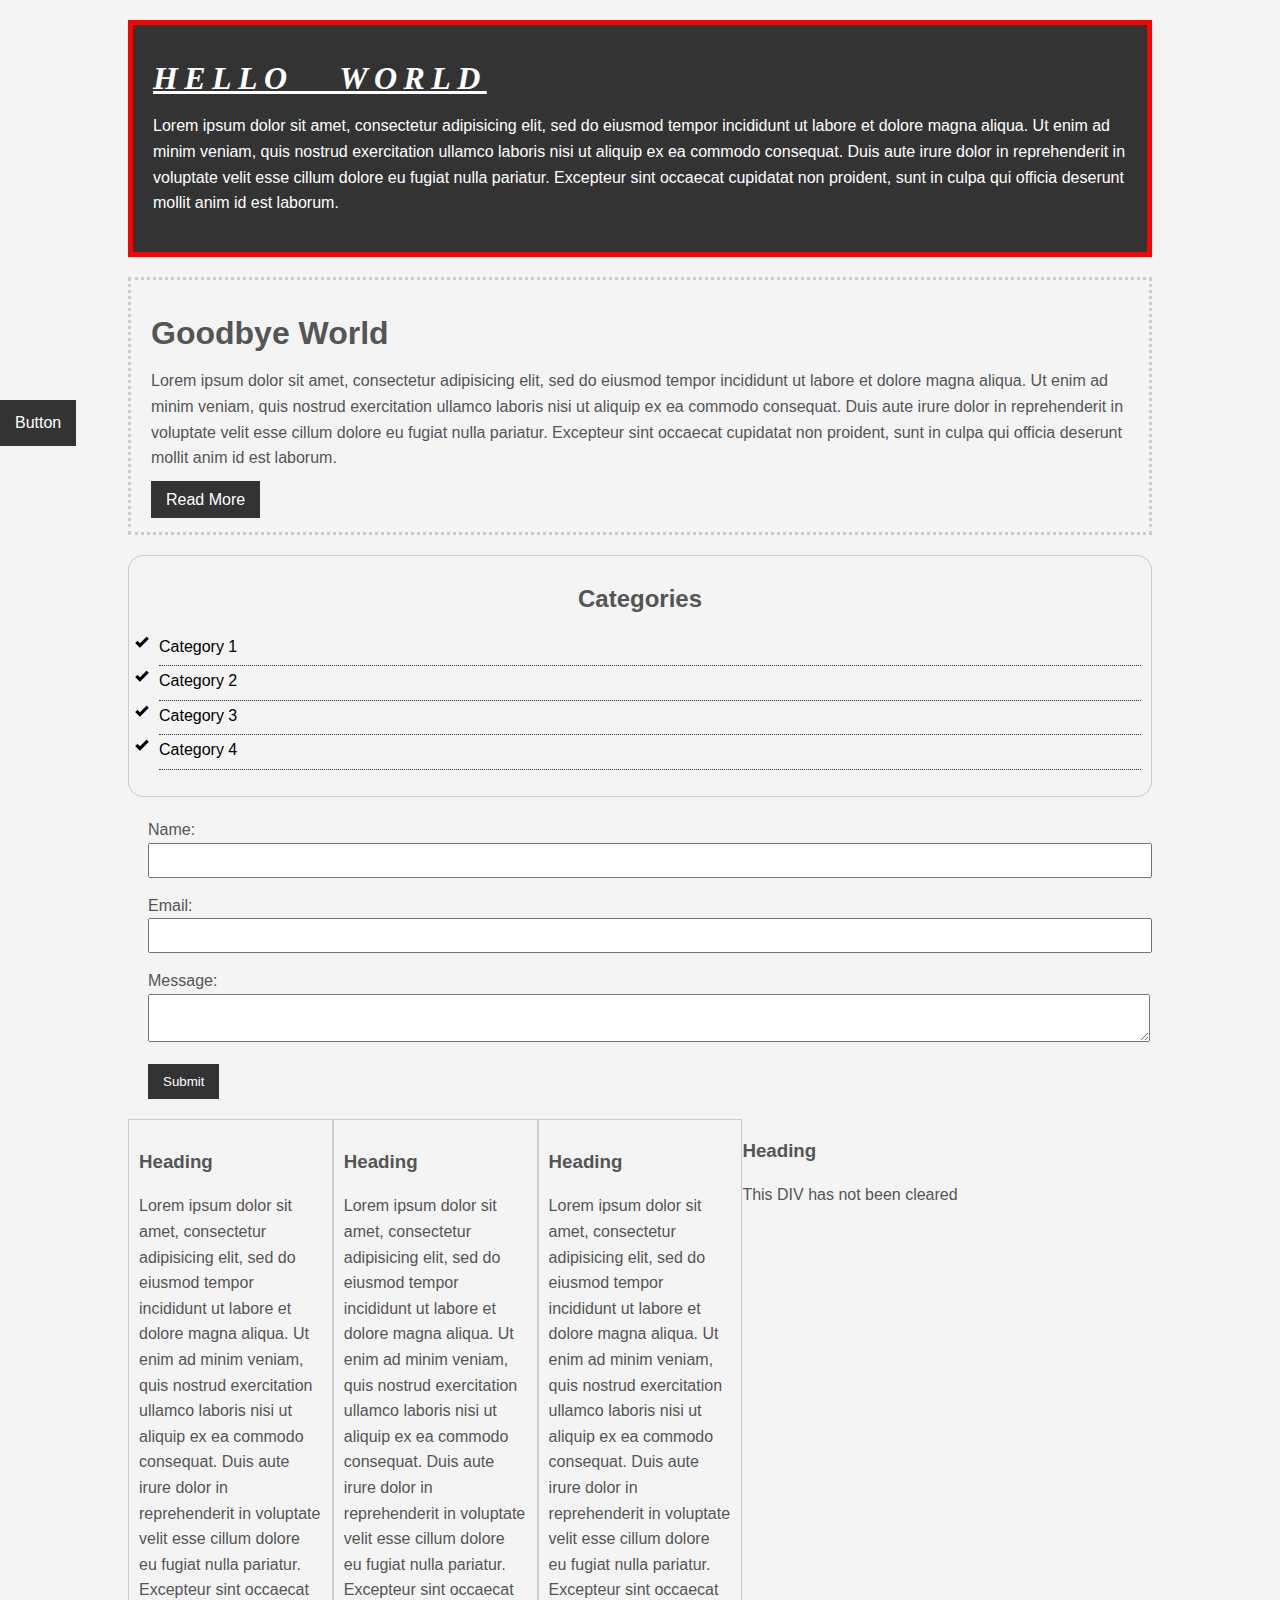
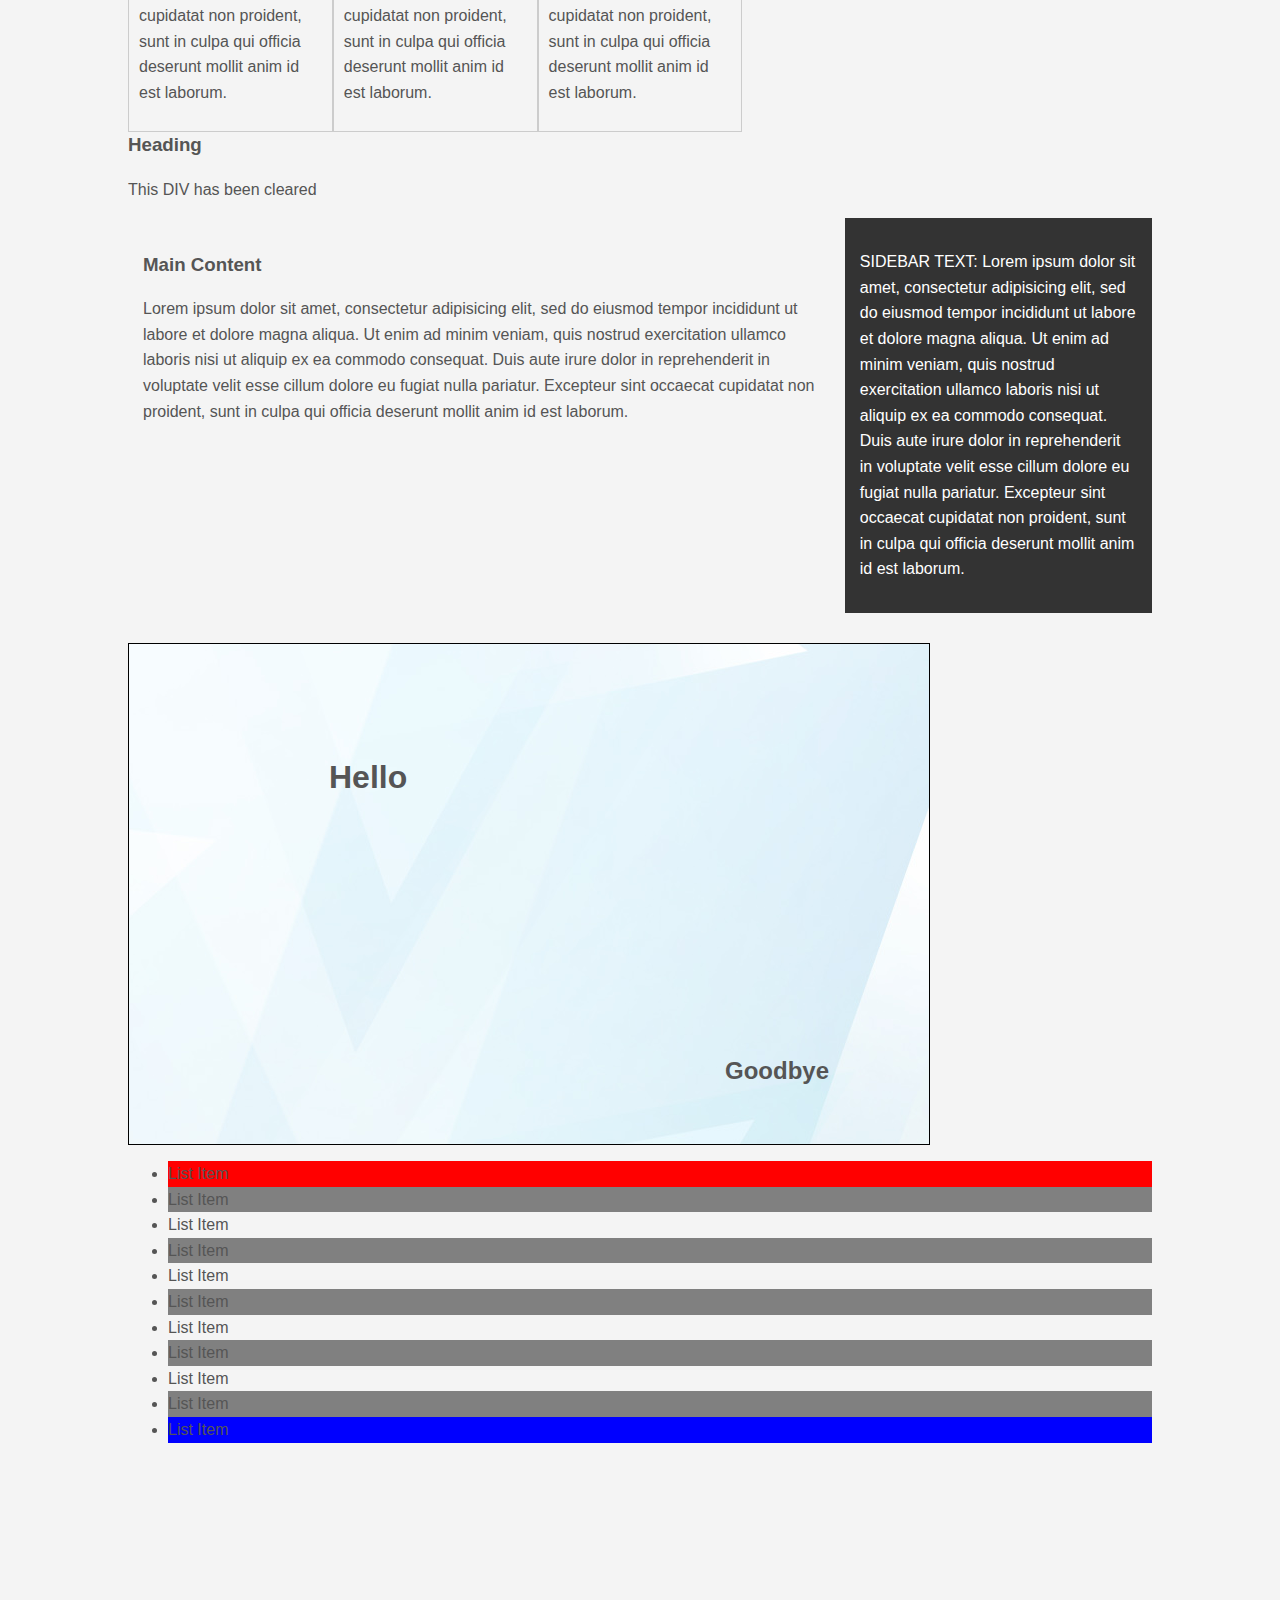
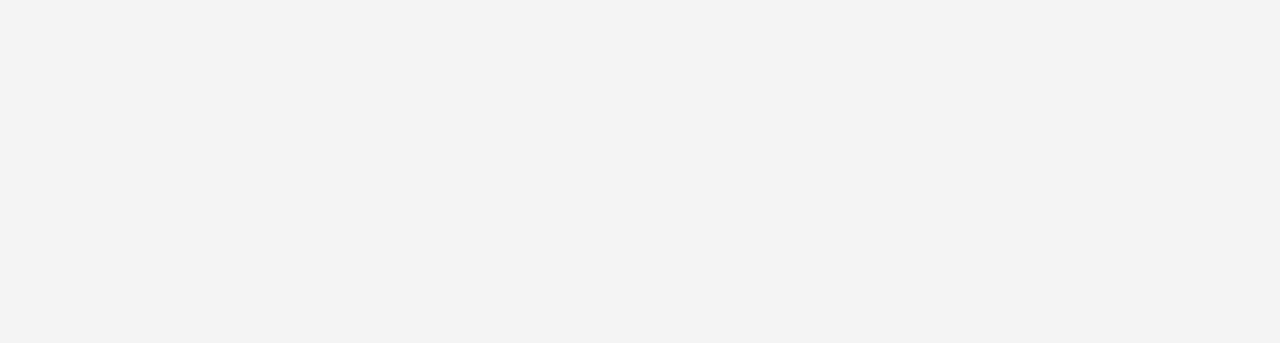
<file: cheat-sheet/index.html>
<!DOCTYPE html>
<html>

    <head>

        <title>CSS Cheat Sheet</title>

        <link rel="stylesheet" type="text/css" href="css/style.css">

    </head>

    <body>

        <div class="container">

            <div class="box-1">

                <h1>Hello World</h1>

                <p>
                    Lorem ipsum dolor sit amet, consectetur adipisicing elit, sed do eiusmod tempor incididunt ut labore et dolore magna aliqua. Ut enim ad minim veniam, quis nostrud exercitation ullamco laboris nisi ut aliquip ex ea commodo consequat. Duis aute irure dolor in reprehenderit in voluptate velit esse cillum dolore eu fugiat nulla pariatur. Excepteur sint occaecat cupidatat non proident, sunt in culpa qui officia deserunt mollit anim id est laborum.
                </p>

            </div>

            <div class="box-2">

                <h1>Goodbye World</h1>

                <p>
                    Lorem ipsum dolor sit amet, consectetur adipisicing elit, sed do eiusmod tempor incididunt ut labore et dolore magna aliqua. Ut enim ad minim veniam, quis nostrud exercitation ullamco laboris nisi ut aliquip ex ea commodo consequat. Duis aute irure dolor in reprehenderit in voluptate velit esse cillum dolore eu fugiat nulla pariatur. Excepteur sint occaecat cupidatat non proident, sunt in culpa qui officia deserunt mollit anim id est laborum.
                </p>

                <a href="#" class="button">Read More</a>

            </div>

            <div class="categories">

                <h2>Categories</h2>

                <ul>
                    <li><a href="#">Category 1</a></li>
                    <li><a href="#">Category 2</a></li>
                    <li><a href="#">Category 3</a></li>
                    <li><a href="#">Category 4</a></li>
                </ul>

            </div>

            <form class="my-form">

                <div class="form-group">
                    <label>Name:</label>
                    <input type="text" name="name">
                </div>

                <div class="form-group">
                    <label>Email:</label>
                    <input type="text" name="email">
                </div>

                <div class="form-group">
                    <label>Message:</label>
                    <textarea name="message"></textarea>
                </div>

                <input class="button" type="submit" name="Submit" name="">

            </form>

            <div class="block">

                <h3>Heading</h3>

                <p>
                    Lorem ipsum dolor sit amet, consectetur adipisicing elit, sed do eiusmod tempor incididunt ut labore et dolore magna aliqua. Ut enim ad minim veniam, quis nostrud exercitation ullamco laboris nisi ut aliquip ex ea commodo consequat. Duis aute irure dolor in reprehenderit in voluptate velit esse cillum dolore eu fugiat nulla pariatur. Excepteur sint occaecat cupidatat non proident, sunt in culpa qui officia deserunt mollit anim id est laborum.
                </p>

            </div>

            <div class="block">

                <h3>Heading</h3>

                <p>
                    Lorem ipsum dolor sit amet, consectetur adipisicing elit, sed do eiusmod tempor incididunt ut labore et dolore magna aliqua. Ut enim ad minim veniam, quis nostrud exercitation ullamco laboris nisi ut aliquip ex ea commodo consequat. Duis aute irure dolor in reprehenderit in voluptate velit esse cillum dolore eu fugiat nulla pariatur. Excepteur sint occaecat cupidatat non proident, sunt in culpa qui officia deserunt mollit anim id est laborum.
                </p>

            </div>

            <div class="block">

                <h3>Heading</h3>

                <p>
                    Lorem ipsum dolor sit amet, consectetur adipisicing elit, sed do eiusmod tempor incididunt ut labore et dolore magna aliqua. Ut enim ad minim veniam, quis nostrud exercitation ullamco laboris nisi ut aliquip ex ea commodo consequat. Duis aute irure dolor in reprehenderit in voluptate velit esse cillum dolore eu fugiat nulla pariatur. Excepteur sint occaecat cupidatat non proident, sunt in culpa qui officia deserunt mollit anim id est laborum.
                </p>

            </div>

            <div>

                <h3>Heading</h3>

                <p>
                    This DIV has not been cleared
                </p>

            </div>

<!--
            Use of CLEAR after FLOAT

            If an element can fit in the horizontal space next to the floated elements, it will.
            Unless you apply the clear property to that element in the same direction as the float.
            Then the element will move below the floated elements.
-->

            <div class="clr">

                <h3>Heading</h3>

                <p>
                    This DIV has been cleared
                </p>

            </div>

            <div id="main-block">

                <h3>Main Content</h3>

                <p>
                    Lorem ipsum dolor sit amet, consectetur adipisicing elit, sed do eiusmod tempor incididunt ut labore et dolore magna aliqua. Ut enim ad minim veniam, quis nostrud exercitation ullamco laboris nisi ut aliquip ex ea commodo consequat. Duis aute irure dolor in reprehenderit in voluptate velit esse cillum dolore eu fugiat nulla pariatur. Excepteur sint occaecat cupidatat non proident, sunt in culpa qui officia deserunt mollit anim id est laborum.
                </p>

            </div>

            <div id="sidebar">

                <p>
                    SIDEBAR TEXT: Lorem ipsum dolor sit amet, consectetur adipisicing elit, sed do eiusmod tempor incididunt ut labore et dolore magna aliqua. Ut enim ad minim veniam, quis nostrud exercitation ullamco laboris nisi ut aliquip ex ea commodo consequat. Duis aute irure dolor in reprehenderit in voluptate velit esse cillum dolore eu fugiat nulla pariatur. Excepteur sint occaecat cupidatat non proident, sunt in culpa qui officia deserunt mollit anim id est laborum.
                </p>

            </div>

            <div class="clr">

            </div>

            <div class="p-box">

                <h1>Hello</h1>
                <h2>Goodbye</h2>

            </div>

            <ul class="my-list">
                <li>List Item</li>
                <li>List Item</li>
                <li>List Item</li>
                <li>List Item</li>
                <li>List Item</li>
                <li>List Item</li>
                <li>List Item</li>
                <li>List Item</li>
                <li>List Item</li>
                <li>List Item</li>
                <li>List Item</li>
            </ul>

        </div>

        <a href="#" class="button fix-me">Button</a>

        <div style="margin-top: 500px"></div>

    </body>

</html>
</file>
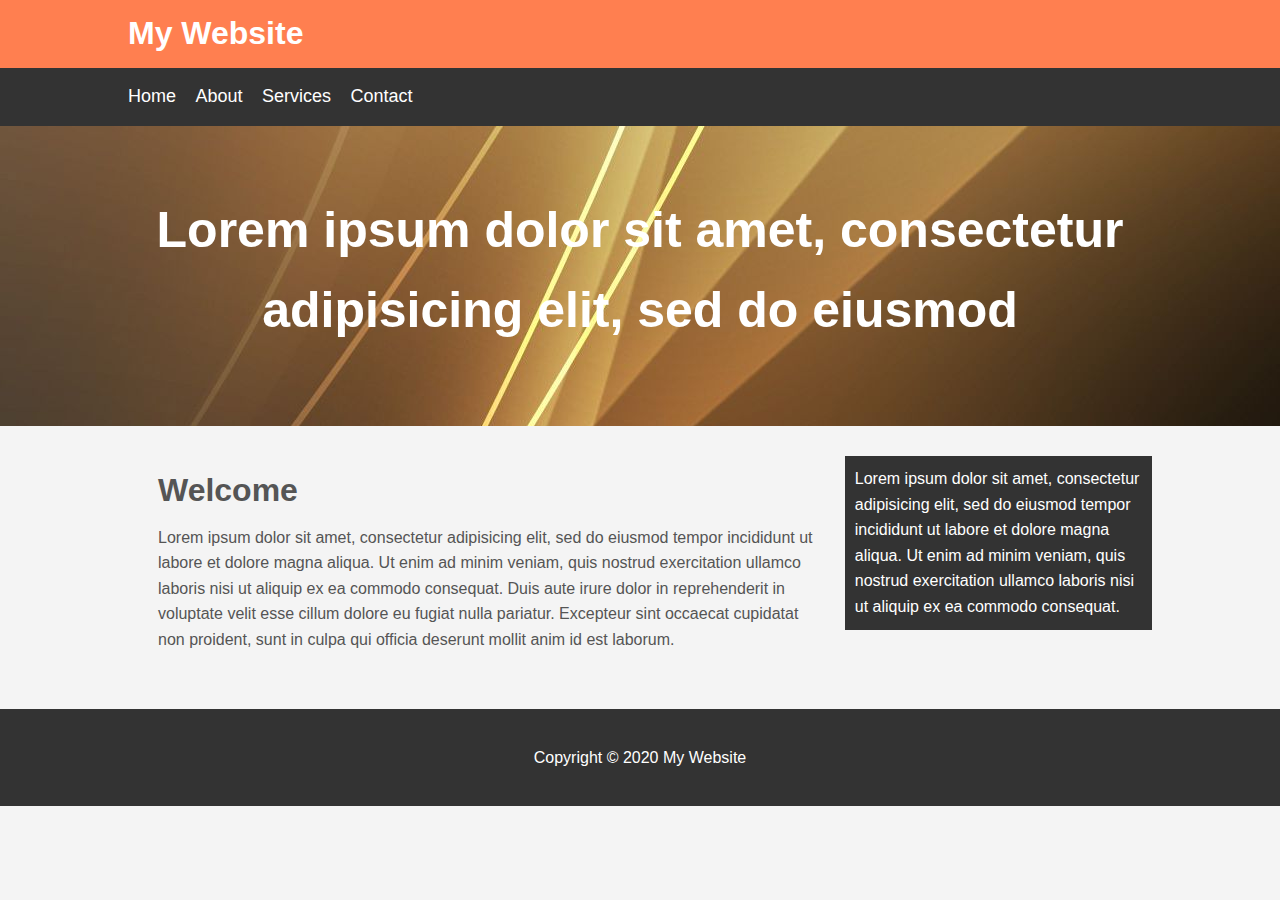
<file: my-website/index.html>
<!DOCTYPE html>
<html>

    <head>

        <title>My Website</title>

        <link rel="stylesheet" type="text/css" href="css/style.css">  

    </head>

    <body>

        <header id="main-header">

            <div class="container">

                <h1>My Website</h1>

            </div>

        </header>

        <nav id="navbar">

            <div class="container">

                <ul>
                    <li><a href="#">Home</a></li>
                    <li><a href="#">About</a></li>
                    <li><a href="#">Services</a></li>
                    <li><a href="#">Contact</a></li>
                </ul>

            </div>

        </nav>

        <section id="showcase">

            <div class="container">

                <h1>Lorem ipsum dolor sit amet, consectetur adipisicing elit, sed do eiusmod

            </div>

        </section>

        <div class="container">

            <section id="main">

                <h1>Welcome</h1>

                <p>
                    Lorem ipsum dolor sit amet, consectetur adipisicing elit, sed do eiusmod tempor incididunt ut labore et dolore magna aliqua. Ut enim ad minim veniam, quis nostrud exercitation ullamco laboris nisi ut aliquip ex ea commodo consequat. Duis aute irure dolor in reprehenderit in voluptate velit esse cillum dolore eu fugiat nulla pariatur. Excepteur sint occaecat cupidatat non proident, sunt in culpa qui officia deserunt mollit anim id est laborum.
                </p>

            </section>

            <aside id="sidebar">
                    Lorem ipsum dolor sit amet, consectetur adipisicing elit, sed do eiusmod tempor incididunt ut labore et dolore magna aliqua. Ut enim ad minim veniam, quis nostrud exercitation ullamco laboris nisi ut aliquip ex ea commodo consequat.
            </aside>

        </div>

        <footer id="main-footer">
            <p>
                Copyright &copy 2020 My Website
            </p>
        </footer>

    </body>

</html>
</file>
<file: cheat-sheet/css/style.css>
/*
    NOTES:

    > Applies styling to all elements

      * {}


    > Condense 4 properties into one:

      border-right: 5px red solid;
      border-left: 5px red solid;
      border-top: 5px red solid;
      border-bottom: 5px red solid;

      Goes to:

      border: 5px red solid;

      font-family: Arial, Helvetica, sans-serif;
      font-size: 16px;
      font-weight: normal;

      Goes to:

      font: normal 16px Arial, Helvetica, sans-serif;


    > Precedence... The first 3 settings get over-ridden by the fourth

      border-width: 3px;
      border-bottom-width: 10px;
      border-top-style: dotted;

      border: 5px red solid;


    > Targetting elements within a class

      h1 {}                 Targets ALL h1
      .class-name h1 {}     Targets h1 within the class "class-name"


    > Targetting classes within a class

      .form-group           Targets ALL classes called "form-group"
      .my-form .form-group  Targets classes called "form-group" within the "my-form" class


    > Targetting subsets of elements:

      input {}                  Targets all <input> elements
      input[type="text"] {}     Targets <input> elements of type "text"


    > Clearing floats

      None:     the element is not moved down to clear past floats.
      Left:     the element is moved down to clear past left floats.
      Right:    the element is moved down to clear past right floats.
      Both:     the element is moved down to clear past both left and right floats.    

*/


    body
    {
        background-color: #f4f4f4;
        color: #555555;
        font: normal 16px Arial, Helvetica, sans-serif;

        line-height: 1.6em;
        margin: 0;
    }

    a
    {
        text-decoration: none;
        color: black;
    }

    a:active
    {
        color: green;
    }

    a:visited
    {
        /*color: purple;*/
    }

    a:hover
    {
        color: red;
    }

    .clr
    {
        clear: both;
    }

    .container
    {
        width: 80%;
        margin: auto;
    }

    .box-1
    {
        background-color: #333333;
        color: #ffffff;
        border: 5px red solid;
        padding: 20px;
        margin-top: 20px;
    }

    .box-1 h1
    {
        font-family: Tahoma;
        font-weight: 800px;
        font-style: italic;
        text-decoration: underline;
        text-transform: uppercase;
        letter-spacing: 0.2em;
        word-spacing: 1em;
    }

    .box-2
    {
        border: 3px dotted #cccccc;
        padding: 20px;
        margin: 20px 0;
    }

    .categories
    {
        border: 1px solid #cccccc;
        padding: 10px;
        border-radius: 15px;
    }

    .categories h2
    {
        text-align: center;
    }

    .categories ul
    {
        padding: 0;
        padding-left: 20px;
        list-style: square;
        list-style: none;
    }

    .categories li
    {
        padding-bottom: 6px;
        border-bottom: dotted 1px #333333;
        list-style-image: url('../images/checkmark-20.png');
    }

    .my-form
    {
        padding: 20px;
    }

    .my-form .form-group
    {
        padding-bottom: 15px;
    }

    .my-form label
    {
        display: block;
    }

    .my-form input[type="text"], textarea
    {
        padding: 8px;
        width: 100%;
    }

    .button
    {
        background-color: #333333;
        color: white;
        padding: 10px 15px;
        border: none;
    }

    .button-hover
    {
        background: red;
        color: white;
    }

    .block
    {
        float: left;
        width: 20%;
        border: 1px solid #cccccc;
        padding: 10px;
        box-sizing: border-box;
    }

    #main-block
    {
        float: left;
        width: 70%;
        padding: 15px;
        box-sizing: border-box;
    }

    #sidebar
    {
        float: right;
        width: 30%;
        background-color: #333333;
        color: white;
        padding: 15px;
        box-sizing: border-box;
    }

    .p-box
    {
        width: 800px;
        height: 500px;
        border: 1px solid black;
        margin-top: 30px;
        position: relative;
        background-image: url('../images/bgimage.jpg');
        background-position: 100px 200px;
        background-position: center center;
        background-repeat: no-repeat;
    }

    .p-box h1
    {
        position: absolute;
        top: 100px;
        left: 200px;
    }

    .p-box h2
    {
        position: absolute;
        bottom: 40px;
        right: 100px;
    }

    .fix-me
    {
        position: fixed;
        top: 400px;
    }

    .my-list li:first-child
    {
        background: red;
    }

    .my-list li:last-child
    {
        background: blue;
    }

    .my-list li:nth-child(6)
    {
        background: yellow;
    }

    .my-list li:nth-child(even)
    {
        background: grey;
    }
</file>
<file: my-website/css/style.css>
body
    {
        background-color: #f4f4f4;
        color: #555555;
        font-family: Arial, Helvetica, sans-serif;
        font-size: 16px;
        line-height: 1.6em;
        margin: 0;
    }

    .container
    {
        width: 80%;
        margin: auto;
        overflow: hidden;
    }

    #main-header
    {
        background-color: coral;
        color: #ffffff;
    }

    #navbar
    {
        background-color: #333333;
        color: #ffffff;
    }

    #navbar ul
    {
        padding: 0;
        list-style: none;
    }

    #navbar li
    {
        display: inline;
    }

    #navbar a
    {
        color: #ffffff;
        text-decoration: none;
        font-size: 18px;
        padding-right: 15px;
    }

    #showcase
    {
        background-image: url('../images/showcase.jpg');
        background-position: center right;
        min-height: 300px;
        margin-bottom: 30px;
        text-align: center;
    }

    #showcase h1
    {
        color: white;
        font-size: 50px;
        line-height: 1.6em;
        padding-top: 30px;
    }

    #main
    {
        float: left;
        width: 70%;
        padding: 0 30px;
        box-sizing: border-box;
    }

    #sidebar
    {
        float: right;
        width: 30%;
        background: #333333;
        color: #ffffff;
        padding: 10px;
        box-sizing: border-box;
    }

    #main-footer
    {
        background: #333333;
        color: #ffffff;
        text-align: center;
        padding: 20px;
        margin-top: 40px;
    }

    @media(max-width:600px)
    {
        #main
        {
            width: 100%;
            float: none;
        }
        #sidebar
        {
            width: 100%;
            float: none;
        }
    }
</file>
